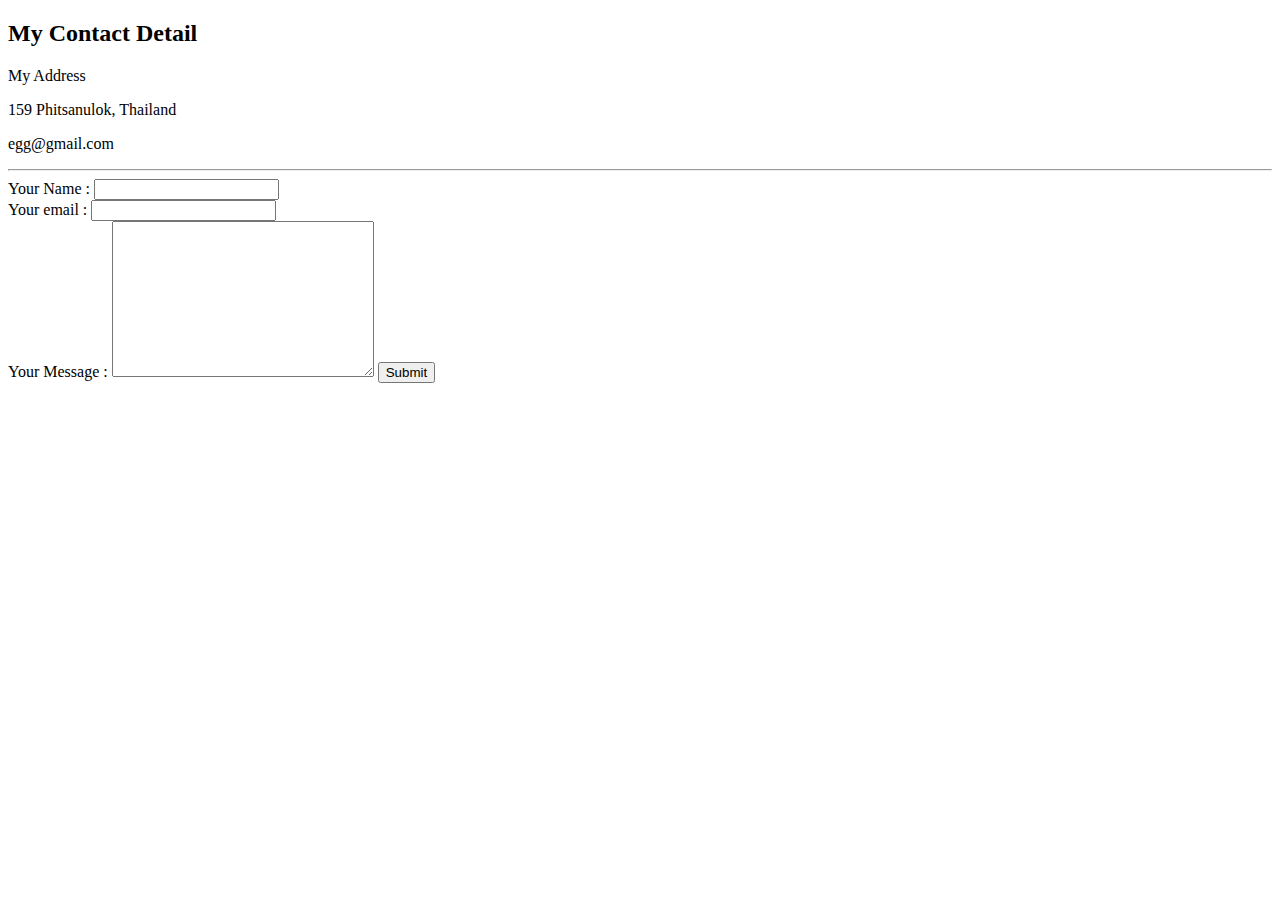
<file: contact.html>
<!DOCTYPE html>
<html lang="en">
<head>
    <meta charset="UTF-8">
    <meta name="viewport" content="width=device-width, initial-scale=1.0">
    <meta http-equiv="X-UA-Compatible" content="ie=edge">
    <title>Contact Me</title>
</head>
<body>
    <h2>My Contact Detail</h2>
    <p>My Address</p>
    <p>159 Phitsanulok, Thailand</p>
    <p>egg@gmail.com</p>

    <hr>

    <form action="mailto:raksitap63@nu.ac.th" method="POST" enctype="text/plain">
        <label for="">Your Name :</label>
        <input type="text" name="your name"><br>
        <label for="">Your email :</label>
        <input type="email" name="your email"><br>
        <label for="">Your Message :</label>
        <textarea name="your message" id="" cols="30" rows="10"></textarea>
        <input type="submit">
    </form>
</body>
</html>
</file>
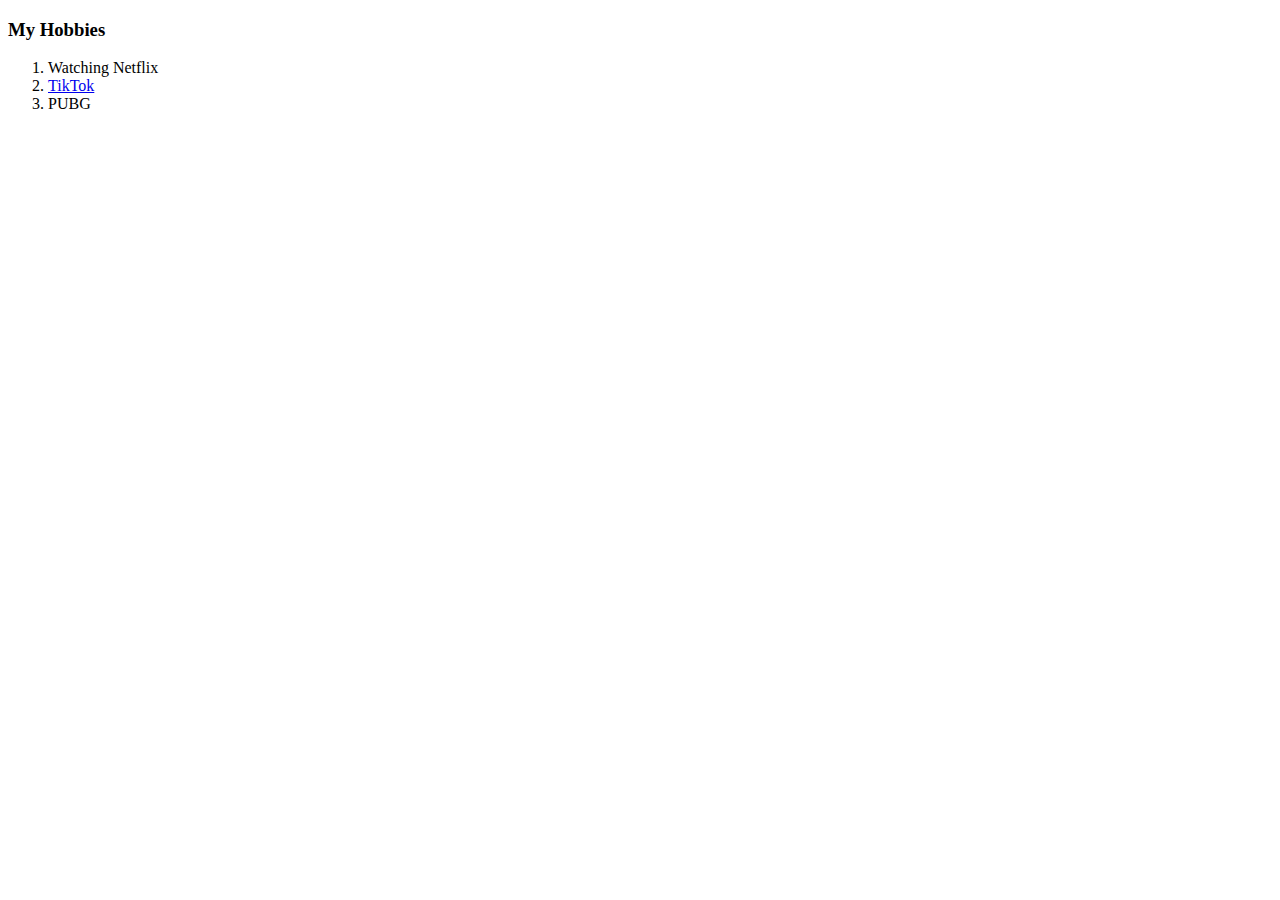
<file: hobbies.html>
<!DOCTYPE html>
<html lang="en">
<head>
    <meta charset="UTF-8">
    <meta name="viewport" content="width=device-width, initial-scale=1.0">
    <meta http-equiv="X-UA-Compatible" content="ie=edge">
    <title>My Hobbies</title>
</head>
<body>
        <h3>My Hobbies</h3>
    <ol>
        <li>Watching Netflix</li>
        <li><a href="https://www.tiktok.com/@nampolar">TikTok</a></li>
        <li>PUBG</li>
    </ol>
</body>
</html>
</file>
